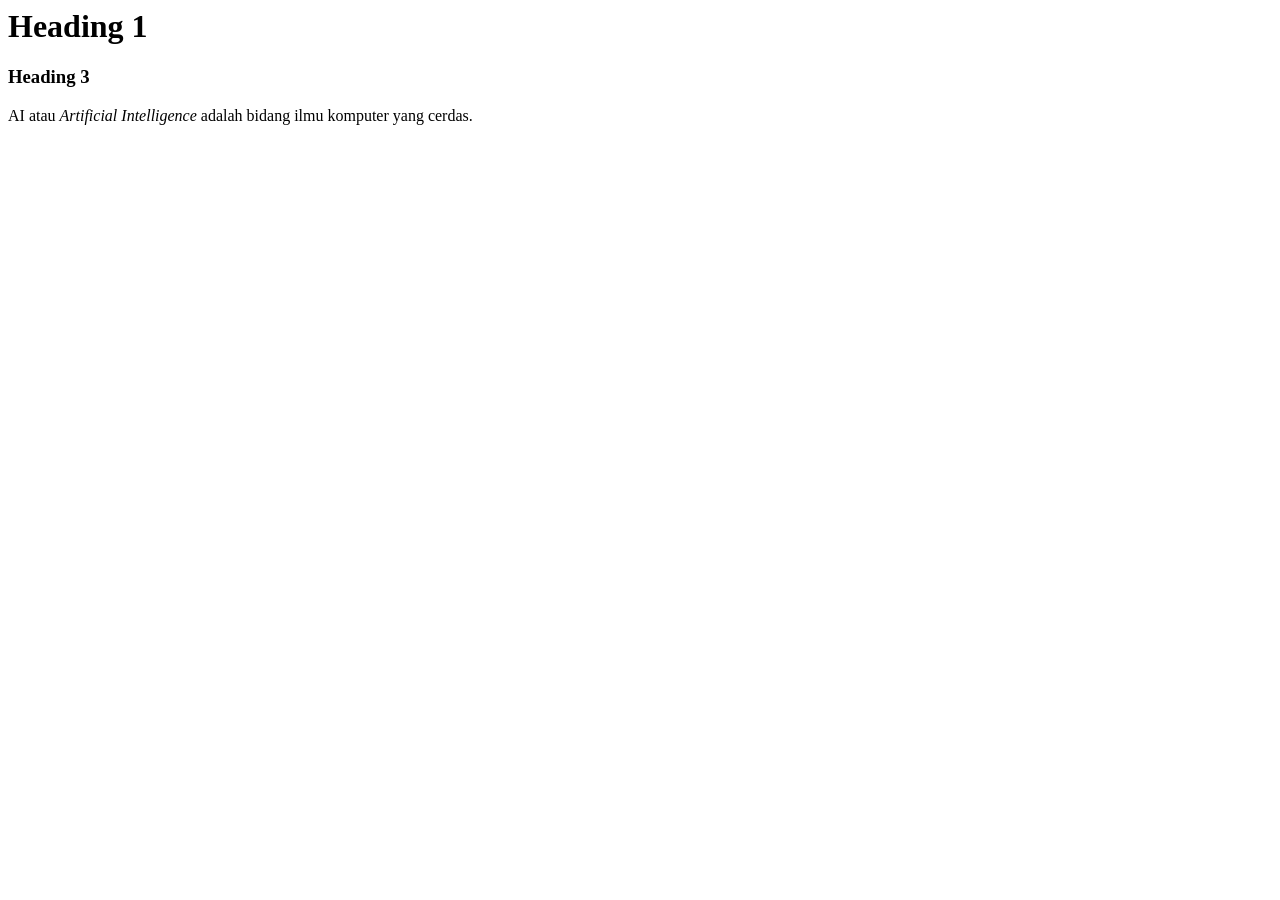
<file: MP2_B_13266_XHTMLBasic/XHTML_Basic_1_(13266)/index.html>
<! DOCTYPE html PUBLIC "-//W3C//DTD XHTML 1.0 Strict//EN"
"http://www.w3.org/TR/xhtml1/DTD/xhtml1-strict.dtd">
<html xmlns="http://www.w3.org/1999/xhtml" xml:lang="en" lang="en">
<head>
    <meta http-equiv="Content-Type" content="text/html; charset=UTF-8" />
    <title>My Page</title>
</head>
    <body>
        <h1>Heading 1</h1>
        <h3>Heading 3</h3>
        <p>AI atau <em>Artificial Intelligence</em> adalah bidang ilmu komputer yang cerdas. </p>
    </body>
</html>
</file>
